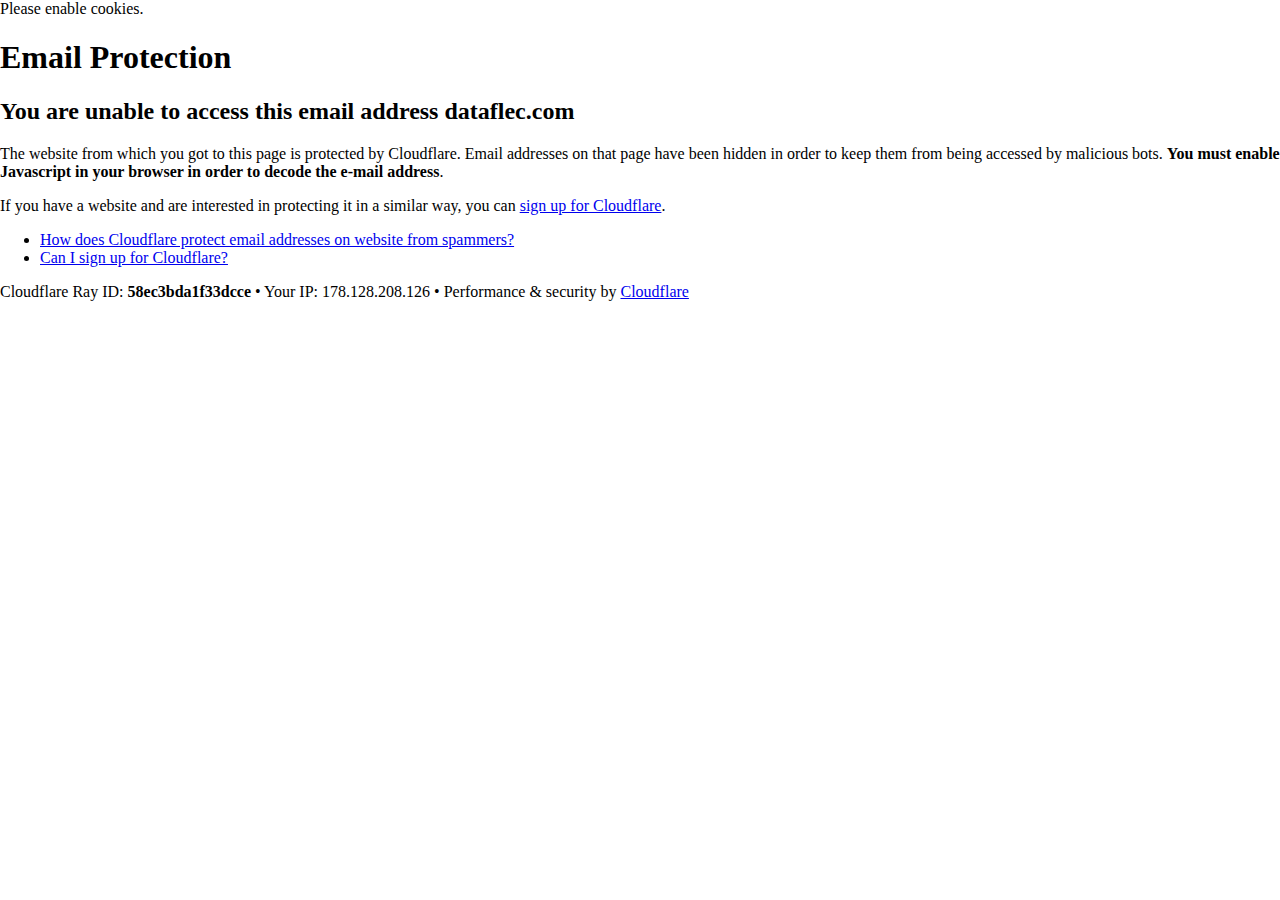
<file: cdn-cgi/l/email-protection.html>
<!DOCTYPE html>
<!--[if lt IE 7]> <html class="no-js ie6 oldie" lang="en-US"> <![endif]-->
<!--[if IE 7]>    <html class="no-js ie7 oldie" lang="en-US"> <![endif]-->
<!--[if IE 8]>    <html class="no-js ie8 oldie" lang="en-US"> <![endif]-->
<!--[if gt IE 8]><!--> <html class="no-js" lang="en-US"> <!--<![endif]-->
<head>
<title>Email Protection | Cloudflare</title>
<meta charset="UTF-8" />
<meta http-equiv="Content-Type" content="text/html; charset=UTF-8" />
<meta http-equiv="X-UA-Compatible" content="IE=Edge,chrome=1" />
<meta name="robots" content="noindex, nofollow" />
<meta name="viewport" content="width=device-width,initial-scale=1,maximum-scale=1" />
<link rel="stylesheet" id="cf_styles-css" href="https://dataflec.com/cdn-cgi/styles/cf.errors.css" type="text/css" media="screen,projection" />
<!--[if lt IE 9]><link rel="stylesheet" id='cf_styles-ie-css' href="/cdn-cgi/styles/cf.errors.ie.css" type="text/css" media="screen,projection" /><![endif]-->
<style type="text/css">body{margin:0;padding:0}</style>


<!--[if gte IE 10]><!--><script type="text/javascript" src="https://dataflec.com/cdn-cgi/scripts/zepto.min.js"></script><!--<![endif]-->
<!--[if gte IE 10]><!--><script type="text/javascript" src="https://dataflec.com/cdn-cgi/scripts/cf.common.js"></script><!--<![endif]-->



</head>
<body>
  <div id="cf-wrapper">
    <div class="cf-alert cf-alert-error cf-cookie-error" id="cookie-alert" data-translate="enable_cookies">Please enable cookies.</div>
    <div id="cf-error-details" class="cf-error-details-wrapper">
      <div class="cf-wrapper cf-header cf-error-overview">
        <h1 data-translate="block_headline">Email Protection</h1>
        <h2 class="cf-subheadline"><span data-translate="unable_to_access">You are unable to access this email address</span> dataflec.com</h2>
      </div><!-- /.header -->

      <div class="cf-section cf-wrapper">
        <div class="cf-columns two">
          <div class="cf-column">
            <p>The website from which you got to this page is protected by Cloudflare. Email addresses on that page have been hidden in order to keep them from being accessed by malicious bots. <strong>You must enable Javascript in your browser in order to decode the e-mail address</strong>.</p>
            <p>If you have a website and are interested in protecting it in a similar way, you can <a href="https://www.cloudflare.com/sign-up?utm_source=email_protection">sign up for Cloudflare</a>.</p>
          </div>

          <div class="cf-column">
            <div class="grid_4">
              <div class="rail">
                  <div class="panel">
                      <ul class="nobullets">
                        <li><a class="modal-link-faq" href="https://support.cloudflare.com/hc/en-us/articles/200170016-What-is-Email-Address-Obfuscation-">How does Cloudflare protect email addresses on website from spammers?</a></li>
                        <li><a class="modal-link-faq" href="https://support.cloudflare.com/hc/en-us/categories/200275218-Getting-Started">Can I sign up for Cloudflare?</a></li>
                    </ul>
                </div>
              </div>
            </div>
          </div>
        </div>
      </div><!-- /.section -->

      <div class="cf-error-footer cf-wrapper">
  <p>
    <span class="cf-footer-item">Cloudflare Ray ID: <strong>58ec3bda1f33dcce</strong></span>
    <span class="cf-footer-separator">&bull;</span>
    <span class="cf-footer-item"><span>Your IP</span>: 178.128.208.126</span>
    <span class="cf-footer-separator">&bull;</span>
    <span class="cf-footer-item"><span>Performance &amp; security by</span> <a href="https://www.cloudflare.com/5xx-error-landing?utm_source=error_footer" id="brand_link" target="_blank">Cloudflare</a></span>
    
  </p>
</div><!-- /.error-footer -->


    </div><!-- /#cf-error-details -->
  </div><!-- /#cf-wrapper -->

  <script type="text/javascript">
  window._cf_translation = {};
  
  
</script>

</body>
</html>
</file>
